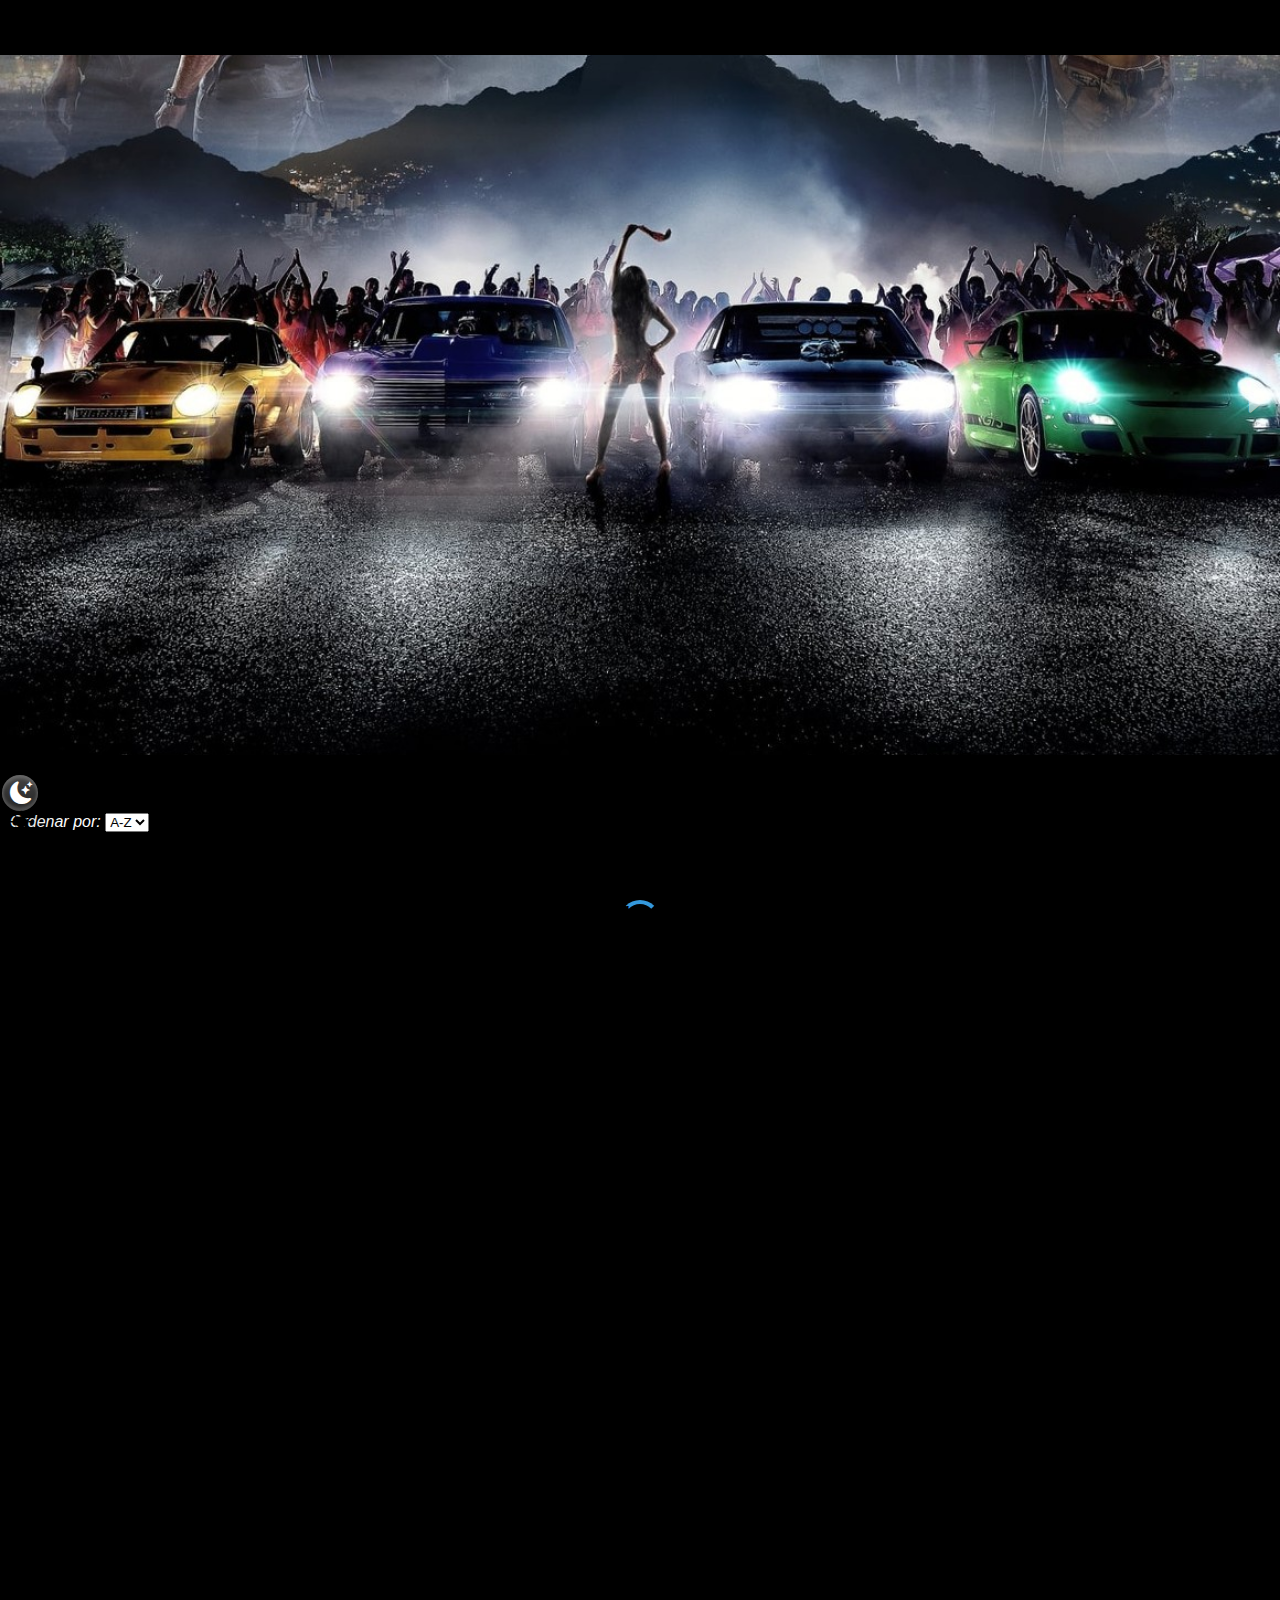
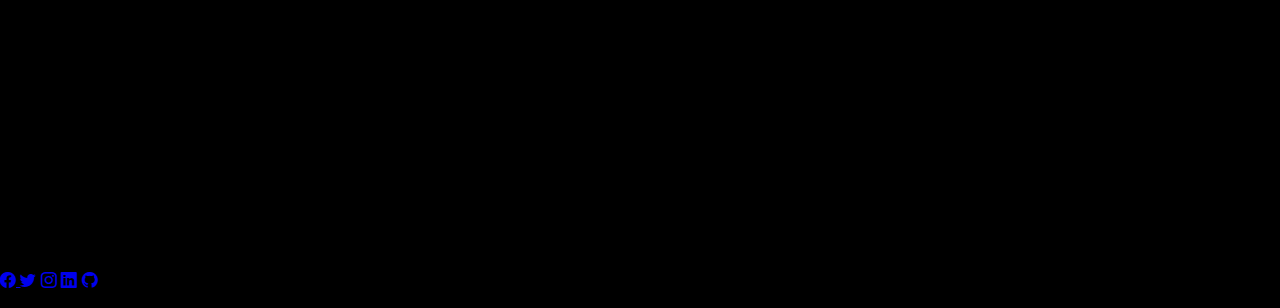
<file: client/index.html>
<!DOCTYPE html>
<html lang="en">

<head>
  <meta charset="UTF-8" />
  <meta http-equiv="X-UA-Compatible" content="IE=edge" />
  <meta name="viewport" content="width=device-width, initial-scale=1.0" />
  <meta name="author" content="Edu Cabral">
  <meta name="author" content="Juan Jesus">
  <meta name="description" content="Este es el Proyecto N2 con JavaScript">
  <meta name="keywords" content="En este proyecto hicimos una pagina de peliculas">
  <link rel="preconnect" href="https://fonts.googleapis.com" />
  <link rel="preconnect" href="https://fonts.gstatic.com" crossorigin />
  <link href="https://cdn.jsdelivr.net/npm/bootstrap@5.3.0/dist/css/bootstrap.min.css" rel="stylesheet"
    integrity="sha384-9ndCyUaIbzAi2FUVXJi0CjmCapSmO7SnpJef0486qhLnuZ2cdeRhO02iuK6FUUVM" crossorigin="anonymous" />
  <link rel="stylesheet" href="https://cdn.jsdelivr.net/npm/bootstrap-icons@1.10.5/font/bootstrap-icons.css" />
  <script src="https://cdn.jsdelivr.net/npm/bootstrap@5.3.0/dist/js/bootstrap.bundle.min.js"
    integrity="sha384-geWF76RCwLtnZ8qwWowPQNguL3RmwHVBC9FhGdlKrxdiJJigb/j/68SIy3Te4Bkz"
    crossorigin="anonymous"></script>
  <link rel="stylesheet" href="../css/estilos.css" />
  <link rel="stylesheet" href="../css/Carousel.css">
  <link rel="stylesheet" href="../css/filter.css">
  <link rel="icon" href="../img/icon.avif">
  <title>Movies4Us</title>

<body>
  <div class="container-carousel">
    <div class="carruseles" id="slider">
      <section class="slider-section">
        <img src="../img/imagen1.jpg">
      </section>
      <section class="slider-section">
        <img src="../img/imagen2.jpeg">
      </section>
      <section class="slider-section">
        <img src="../img/imagen3.jpg">
      </section>
      <section class="slider-section">
        <img src="../img/imagen4.jpg">
      </section>
      <section class="slider-section">
        <img src="../img/imagen5.jpg">
      </section>
      <section class="slider-section">
        <img src="../img/imagen6.jpg">
      </section>
      <section class="slider-section">
        <img src="../img/imagen7.jpg">
      </section>
      <section class="slider-section">
        <img src="../img/imagen8.jpg">
      </section>
      <section class="slider-section">
        <img src="../img/imagen9.jpg">
      </section>
      <section class="slider-section">
        <img src="../img/imagen10.jpg">
      </section>
    </div>
    <div class="btn-left"><i class='bx bx-chevron-left'><i class="bi bi-caret-left-fill"></i></i></div>
    <div class="btn-right"><i class='bx bx-chevron-right'><i class="bi bi-caret-right-fill"></i></div>
  </div>
  <nav class="navbar bg-dark fixed-top">
    <div class="container-fluid">
      <a class="navbar-brand text-white">Movies4Us <i class="bi bi-film"></i></a>
      <div id="toggle" class="toggle">
        <i class="indicator"><i class="bi bi-moon-stars-fill" id="moon"></i><i class="bi bi-brightness-high-fill d-none"
            id="sun"></i></i>
      </div>
    </div>
    <!-- ordenar peliculas alfabeto -->
    <div class="label-form">
      <label for="orden">Ordenar por:</label>
      <select id="orden" onchange="ordenarPeliculas()">
        <option value="ascendente">A-Z</option>
        <option value="descendente">Z-A</option>
      </select>
    </div>
  </nav>

  <!-- cargando animacion -->
  <div class="spinner" role="status" id="spinner">
    <strong>Loading...</strong>
  </div>

  <div id="cards-dinamicas" class="contenedor">
    <!-- contenedor peliculas -->
  </div>

  <!-- cards Peliculas -->
  <template id="template-cards">
    <div class="card text-bg-dark pelicula mt-5">
      <img class="poster" src="..." />
      <h3 class="titulo"></h3>
      <div class="conteiner">
        <p class="p"></p>
        <div>
          <span class="rate"></span><i class="bi bi-star-fill"></i>
        </div>
      </div>
      <div class="overview">
        <h3 class="titulo">overview</h3>
        <p class="text"></p>
      </div>
      <button class="btn btn-primary comprar-btn" style=" margin-top: auto;" data-precio="" data-name="" data-id=""
        data-img="">
        Comprar
      </button>
    </div>
  </template>

  <div id="carritoContenedor" class="col-md-9" style="margin: auto;">
    <!-- Carrito contenedor -->
  </div>

  <!-- Template Peliculas-carrito -->
  <template id="template">
    <div class="container m-auto p-2 bg-dark">
      <li class="list-group-item text-uppercase bg-primary text-white">
        <span id="quantity" class="badge bg-dark rounded-pill align-middle">10</span>
        <span id="product-description" class="lead align-middle">Pelicula</span>
      </li>
      <li class="list-group-item bg-white text-dark d-flex justify-content-between align-items-center mb-4 p-2">
        <img class="poster" src="..." />
        <div>
          <p id="unit-price" class="lead mb-0"> Precio: $<span>600</span></p>
        </div>
        <div>
          <button class="btn btn-success d-block button" data-id="pelicula">
            Agregar
          </button>
          <button class="btn btn-danger d-block" data-id="pelicula">
            Quitar
          </button>
        </div>
      </li>
    </div>
  </template>

  <footer id="footer" class="container mt-3 d-block col-md-9" style="margin: auto;">
    <!-- Contenedor Footer Total-Carrito -->
  </footer>

  <!-- Template Footer -->
  <template id="templateFooter">
    <div class="card mb-5">
      <div class="card-body d-flex justify-content-between align-items-center">
        <p class="lead mb-0">TOTAL: $<span>1500</span></p>
        <button id="checkout-btn" class="btn btn-outline-primary" data-id="">Finalizar Compra</button>
      </div>
    </div>
  </template>

  <!-- Template recibo -->
  <template id="templateRecibo">
    <div class="container receipt card text-bg-dark m-auto mb-5 p-3">
      <h1 class="card-title">Recibo de Compra</h1>
      <div class="purchase-details" id="purchaseDetails">
        <p>Fecha: <span id="purchaseDate"></span></p>
        <div id="purchaseItems">
          <h3>Titulos</h3>
        </div>
        <br>
        <p class="text-warning fw-bold">Precio: $<span id="purchasePrice"></span></p>
        <p>Cantidad de Peliculas: <span id="purchaseQuantity"></span></p>
      </div>
      <hr>
      <p>¡Gracias por tu compra en línea!</p>
    </div>
  </template>

  <div id="recibo">
    <!-- Contenedor-recibo -->
  </div>

  <footer class="bg-dark text-center text-white">
    <!-- Grid container -->
    <div class="container p-4 pb-0">
      <!-- Section: Social media -->
      <section class="mb-4">
        <!-- Facebook -->
        <a class="btn btn-outline-light m-1" href="#">
          <i class="bi bi-facebook fs-3"></i>
        </a>

        <!-- Twitter -->
        <a class="btn btn-outline-light btn-floating m-1" href="#" role="button"><i class="bi bi-twitter fs-3"></i></a>

        <!-- Instagram -->
        <a class="btn btn-outline-light btn-floating m-1" href="#" role="button"><i
            class="bi bi-instagram fs-3"></i></a>

        <!-- Linkedin -->
        <a class="btn btn-outline-light btn-floating m-1" href="#" role="button"><i class="bi bi-linkedin fs-3"></i></a>

        <!-- Github -->
        <a class="btn btn-outline-light btn-floating m-1" href="#" role="button"><i class="bi bi-github fs-3"></i></a>
      </section>
      <!-- Section: Social media -->
    </div>
    <!-- Grid container -->

    <!-- Copyright -->
    <div class="text-center p-3" style="background-color: rgba(0, 0, 0, 0.2)">
      © 2023 Copyright:
      <b class="text-white" href="#">Movies4Us.com</b>
    </div>
    <!-- Copyright -->
  </footer>

  <script src="../js/filter.js"></script>
  <script src="../js/Carousel.js"></script>
  <script src="../js/app.js"></script>
  <script src="../js/ButtonTheme.js" defer></script>
</body>

</html>
</file>
<file: css/estilos.css>
* {
	margin: 0;
	padding: 0;
	box-sizing: border-box;
}

body {
	font-family: 'Montserrat', sans-serif;
	background: #000;
}

body.active{
	background: #f8f8f8;
}

.toggle{
	position: relative;
	display: block;
	width: 80px;
	height: 40px;
	border-radius: 160px;
	background: #000;
	cursor: pointer;
}

.toggle.active{
	background-color: #f8f8f8;
	box-shadow: inset 0 2px 60px rgba(0,0,0,0.1),
				inset 0 2px 8px rgba(0,0,0,0.1),
				inset 0 -4px 4px rgba(0,0,0,0.05);
}

.toggle .indicator{
	position: absolute;
	top: 0;
	left: 0;
	width: 40px;
	height: 40px;
	background: linear-gradient(to bottom, #444, #222);
	border-radius: 50%;
	transform: scale(0.9);
	box-shadow: 0 8px 40px rgba(0, 0, 0, 0.5),
				inset 0 4px 4px rgba(255, 255, 255, 0.2),
				inset 0 -4px 4px rgba(255, 255, 255, 0.2);
	transition: 0.5s;
}

.toggle.active .indicator{
	left: 40px;
	background: linear-gradient(to bottom, #eaeaee, #f9f9f9);
	box-shadow: 0 8px 40px rgba(0, 0, 0, 0.1),
				inset 0 4px 4px rgba(255, 255, 255, 1),
				inset 0 -4px 4px rgba(255, 255, 255, 1);
}

.bi-brightness-high-fill{
    display: flex;
    font-size: 25px;
    flex-direction: column;
    justify-content: center;
    align-items: center;
	margin-top: 7px;
	margin-left: 3px;
}

.bi-moon-stars-fill{
	display: flex;
    font-size: 25px;
    flex-direction: column;
    justify-content: center;
    align-items: center;
	margin-top: 7px;
	margin-left: 3px;
	color: #fff;
}

.contenedor {
	width: 100%;
	max-width: 1400px;
	margin: 40px auto 100px auto;
	min-height: 100vh; 

	display: grid;
	grid-template-columns: repeat(5, 2fr);
	gap: 30px;
}

.contenedor .pelicula {
	text-align: center;
}

.contenedor .pelicula .titulo {
	font-size: 16px;
	font-weight: 600;
}

.contenedor .pelicula .titulo .p{
    font-size: 12px;
	font-weight: 300;
}

.contenedor .pelicula .poster {
	width: 100%;
	min-height: 200px;
	margin-bottom: 10px;
}

img{
	width: 80px;
}

.button{
	margin-bottom: 10px;
}

.spinner {
	border: 4px solid rgba(0, 0, 0, 0.1);
	border-top: 4px solid #3498db;
	border-radius: 50%;
	width: 40px;
	height: 40px;
	animation: spin 1s linear infinite;
	margin: 100vh auto;
	position: absolute;
	top: 0; bottom: 0; left: 0; right: 0;
  }
  
  @keyframes spin {
	0% { transform: rotate(0deg); }
	100% { transform: rotate(360deg); }
  }

@media (max-width: 1200px){
	.contenedor{
		width: 90%;

		display: grid;
		grid-template-columns: repeat(4, 1fr);
		gap: 10px;
	}
}

@media (max-width: 768px) {
	.contenedor{
		width: 90%;

		display: grid;
		grid-template-columns: repeat(2, 1fr);
		gap: 10px;
	}
}
</file>
<file: css/Carousel.css>
.container-carousel {
    margin-top: 55px;
    position: relative;
    width: 100%;
    height: 700px;
    overflow: hidden;
}

.carruseles {
    width: 1000%;
    height: 100%;
    display: flex;
}

.slider-section {
    width: calc(100% / 10);
    height: 100%;
}

.slider-section img {
    width: 100%;
    height: 100%;
    object-fit: cover;
    
}

.btn-left,
.btn-right {
    display: flex;
    position: absolute;
    top: 50%;
    font-size: 1.5rem;
    background-color: transparent;
    border-radius: 50%;
    padding: 5px;
    font-weight: 600;
    cursor: pointer;
    color: #ffffff81;
    transform: translate(0,-50%);
    transition: .5s ease;
    user-select: none;
}

.btn-left:hover,
.btn-right:hover {
    background-color: black;
    color: white;
}

.btn-left {
    left: 10px;
}

.btn-right {
    right: 10px;
}
</file>
<file: css/filter.css>
.label-form {
    height: 100%;
    width: 100%;
    padding-left: 10px;
    color: white;
}
</file>
